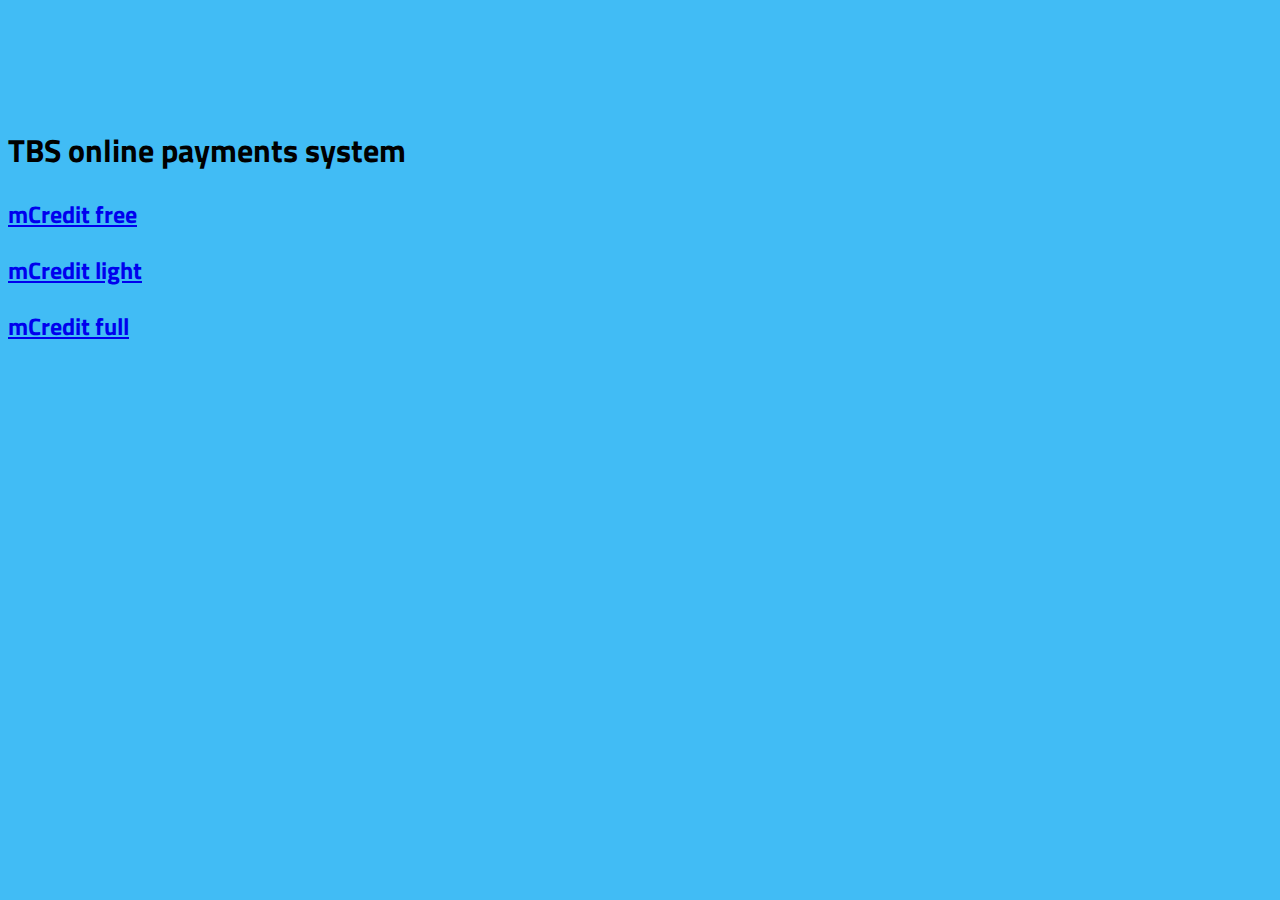
<file: index-temp.html>
<!DOCTYPE html>
<html lang="en">

<head>
    <meta charset="utf-8">
    <meta name="viewport" content="width=device-width, initial-scale=1.0">
    <meta http-equiv="X-UA-Compatible" content="ie=edge">
    <!-- Global site tag (gtag.js) - Google Analytics -->
    <script async src="https://www.googletagmanager.com/gtag/js?id=UA-11278411-11"></script>
    <script>
        window.dataLayer = window.dataLayer || [];
        function gtag() { dataLayer.push(arguments); }
        gtag('js', new Date());

        gtag('config', 'UA-11278411-11');
    </script>
    <script async src="//pagead2.googlesyndication.com/pagead/js/adsbygoogle.js"></script>
    <script>
        (adsbygoogle = window.adsbygoogle || []).push({
            google_ad_client: "ca-pub-1446233682069302",
            enable_page_level_ads: true
        });
    </script>
    <meta name="description" content="TBS online payments system for retail business">
    <meta name="keywords" content="TBS, online, payments, system">
    <link href="https://stackpath.bootstrapcdn.com/bootstrap/4.2.1/css/bootstrap.min.css" rel="stylesheet" integrity="sha384-GJzZqFGwb1QTTN6wy59ffF1BuGJpLSa9DkKMp0DgiMDm4iYMj70gZWKYbI706tWS"
        crossorigin="anonymous">
    <link href="https://fonts.googleapis.com/css?family=Titillium+Web" rel="stylesheet">
    <title>TBS online payments system</title>
    <link rel="icon" href="/icons/favicon.ico" type="image/x-icon">
    <link rel="shortcut icon" href="/icons/favicon.ico" type="image/x-icon">
    <link rel="apple-touch-icon" sizes="57x57" href="/icons/apple-icon-57x57.png">
    <link rel="apple-touch-icon" sizes="60x60" href="/icons/apple-icon-60x60.png">
    <link rel="apple-touch-icon" sizes="72x72" href="/icons/apple-icon-72x72.png">
    <link rel="apple-touch-icon" sizes="76x76" href="/icons/apple-icon-76x76.png">
    <link rel="apple-touch-icon" sizes="114x114" href="/icons/apple-icon-114x114.png">
    <link rel="apple-touch-icon" sizes="120x120" href="/icons/apple-icon-120x120.png">
    <link rel="apple-touch-icon" sizes="144x144" href="/icons/apple-icon-144x144.png">
    <link rel="apple-touch-icon" sizes="152x152" href="/icons/apple-icon-152x152.png">
    <link rel="apple-touch-icon" sizes="180x180" href="/icons/apple-icon-180x180.png">
    <link rel="icon" type="image/png" sizes="192x192" href="/icons/android-icon-192x192.png">
    <link rel="icon" type="image/png" sizes="32x32" href="/icons/favicon-32x32.png">
    <link rel="icon" type="image/png" sizes="96x96" href="/icons/favicon-96x96.png">
    <link rel="icon" type="image/png" sizes="16x16" href="/icons/favicon-16x16.png">
    <link rel="manifest" href="/icons/manifest.json">
    <meta name="msapplication-TileColor" content="#ffffff">
    <meta name="msapplication-TileImage" content="/icons/ms-icon-144x144.png">
    <meta name="theme-color" content="#ffffff">
</head>

<body style="background-color:rgb(65, 188, 245); font-family: 'Titillium Web', sans-serif;">
    <!-- Yandex.Metrika counter -->
    <script>
        (function (m, e, t, r, i, k, a) {
            m[i] = m[i] || function () { (m[i].a = m[i].a || []).push(arguments) };
            m[i].l = 1 * new Date(); k = e.createElement(t), a = e.getElementsByTagName(t)[0], k.async = 1, k.src = r, a.parentNode.insertBefore(k, a)
        })
            (window, document, "script", "https://mc.yandex.ru/metrika/tag.js", "ym");

        ym(32235329, "init", {
            id: 32235329,
            clickmap: true,
            trackLinks: true,
            accurateTrackBounce: true,
            webvisor: true
        });
    </script>
    <noscript>
        <div><img src="https://mc.yandex.ru/watch/32235329" style="position:absolute; left:-9999px;" alt="" /></div>
    </noscript>
    <!-- /Yandex.Metrika counter -->

    <div class="container" style="margin-top:10%">
        <div class="row text-center">
            <div class="col-lg-12">
                <h1 class="text-uppercase logo">TBS online payments system</h1>
            </div>
        </div>

        <div class="row text-center">
            <div class="col-lg-12">
                <script async src="//pagead2.googlesyndication.com/pagead/js/adsbygoogle.js"></script>
                <!-- Responsive_Links -->
                <ins class="adsbygoogle" style="display:block" data-ad-client="ca-pub-1446233682069302" data-ad-slot="8962742736"
                    data-ad-format="link" data-full-width-responsive="true"></ins>
                <script>
                    (adsbygoogle = window.adsbygoogle || []).push({});
                </script>
            </div>
        </div>

        <div class="row text-center">
            <div class="col-lg-4">
                <a href="https://www.snsoft.ge/">
                    <h2 class="text-uppercase">mCredit free</h2>
                </a>
            </div>
            <div class="col-lg-4">
                <a href="https://www.snsoft.ge/">
                    <h2 class="text-uppercase">mCredit light</h2>
                </a>
            </div>
            <div class="col-lg-4">
                <a href="https://www.snsoft.ge/">
                    <h2 class="text-uppercase">mCredit full</h2>
                </a>
            </div>
        </div>
    </div>
</body>

</html>
</file>
